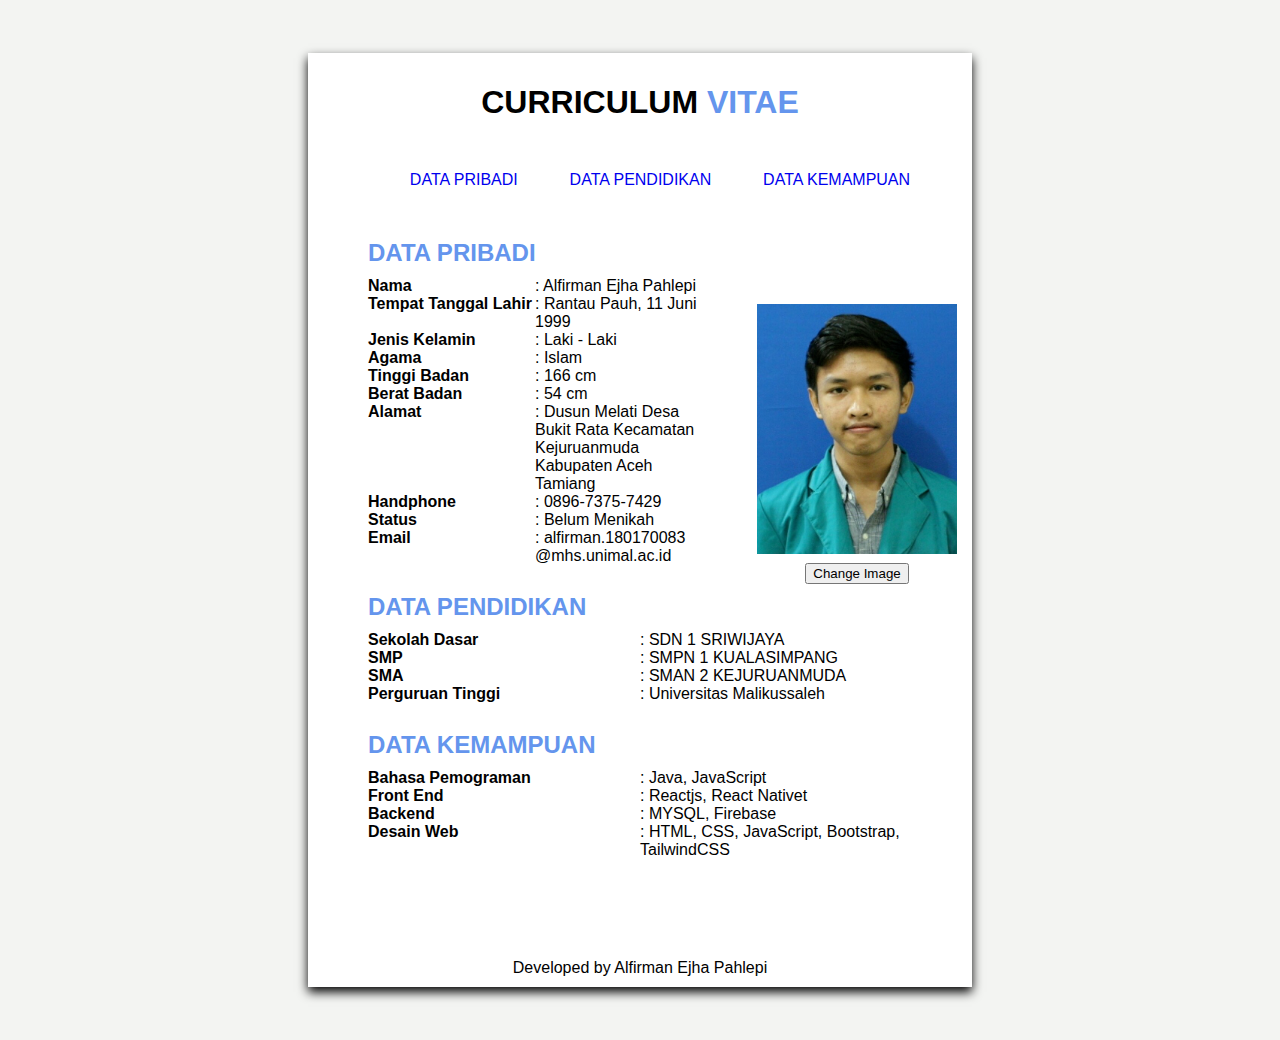
<file: index.html>
<!DOCTYPE html>
<html lang="en">
  <head>
    <meta charset="UTF-8" />
    <meta http-equiv="X-UA-Compatible" content="IE=edge" />
    <meta name="viewport" content="width=device-width, initial-scale=1.0" />
    <link rel="stylesheet" href="style.css" />
    <title>CV</title>
  </head>
  <body>
    <header>
      <h1 class="title">CURRICULUM <span>VITAE</span></h1>
      <nav>
        <ul>
          <li><a href="#personal-data">DATA PRIBADI</a></li>
          <li><a href="#education-data">DATA PENDIDIKAN</a></li>
          <li><a href="#skill-data">DATA KEMAMPUAN</a></li>
        </ul>
      </nav>
    </header>
    <main>
      <div id="content">
        <aside>
          <img id="myImg" src="img/pp.png" alt="photo profile" width="200px" height="250px" />
          <button onclick="changeImage()">Change Image</button>
        </aside>
        <article class="data" id="personal-data">
          <h2>DATA PRIBADI</h2>
          <div>
            <span class="bold">Nama</span>
            <span>: Alfirman Ejha Pahlepi</span>
          </div>
          <div>
            <span class="bold">Tempat Tanggal Lahir</span>
            <span>: Rantau Pauh, 11 Juni 1999</span>
          </div>
          <div>
            <span class="bold">Jenis Kelamin</span>
            <span>: Laki - Laki</span>
          </div>
          <div>
            <span class="bold">Agama</span>
            <span>: Islam</span>
          </div>
          <div>
            <span class="bold">Tinggi Badan</span>
            <span>: 166 cm</span>
          </div>
          <div>
            <span class="bold">Berat Badan</span>
            <span>: 54 cm</span>
          </div>
          <div>
            <span class="bold">Alamat</span>
            <span
              >: Dusun Melati Desa Bukit Rata Kecamatan Kejuruanmuda Kabupaten
              Aceh Tamiang</span
            >
          </div>
          <div>
            <span class="bold">Handphone</span>
            <span>: 0896-7375-7429</span>
          </div>
          <div>
            <span class="bold">Status</span>
            <span>: Belum Menikah</span>
          </div>
          <div>
            <span class="bold">Email</span>
            <span>: alfirman.180170083 @mhs.unimal.ac.id</span>
          </div>
        </article>
        <br />
        <article class="data" id="education-data">
          <h2>DATA PENDIDIKAN</h2>
          <div>
            <span class="bold">Sekolah Dasar</span>
            <span>: SDN 1 SRIWIJAYA</span>
          </div>
          <div>
            <span class="bold">SMP</span>
            <span>: SMPN 1 KUALASIMPANG</span>
          </div>
          <div>
            <span class="bold">SMA</span>
            <span>: SMAN 2 KEJURUANMUDA</span>
          </div>
          <div>
            <span class="bold">Perguruan Tinggi</span>
            <span>: Universitas Malikussaleh</span>
          </div>
        </article>
        <br />
        <article class="data" id="skill-data">
          <h2>DATA KEMAMPUAN</h2>
          <div>
            <span class="bold">Bahasa Pemograman</span>
            <span>: Java, JavaScript</span>
          </div>
          <div>
            <span class="bold">Front End</span>
            <span>: Reactjs, React Nativet</span>
          </div>
          <div>
            <span class="bold">Backend</span>
            <span>: MYSQL, Firebase</span>
          </div>
          <div>
            <span class="bold">Desain Web </span>
            <span>: HTML, CSS, JavaScript, Bootstrap, TailwindCSS</span>
          </div>
        </article>
      </div>
    </main>
    <footer>Developed by Alfirman Ejha Pahlepi</footer>

    <script src="sript.js"></script>
  </body>
</html>
</file>
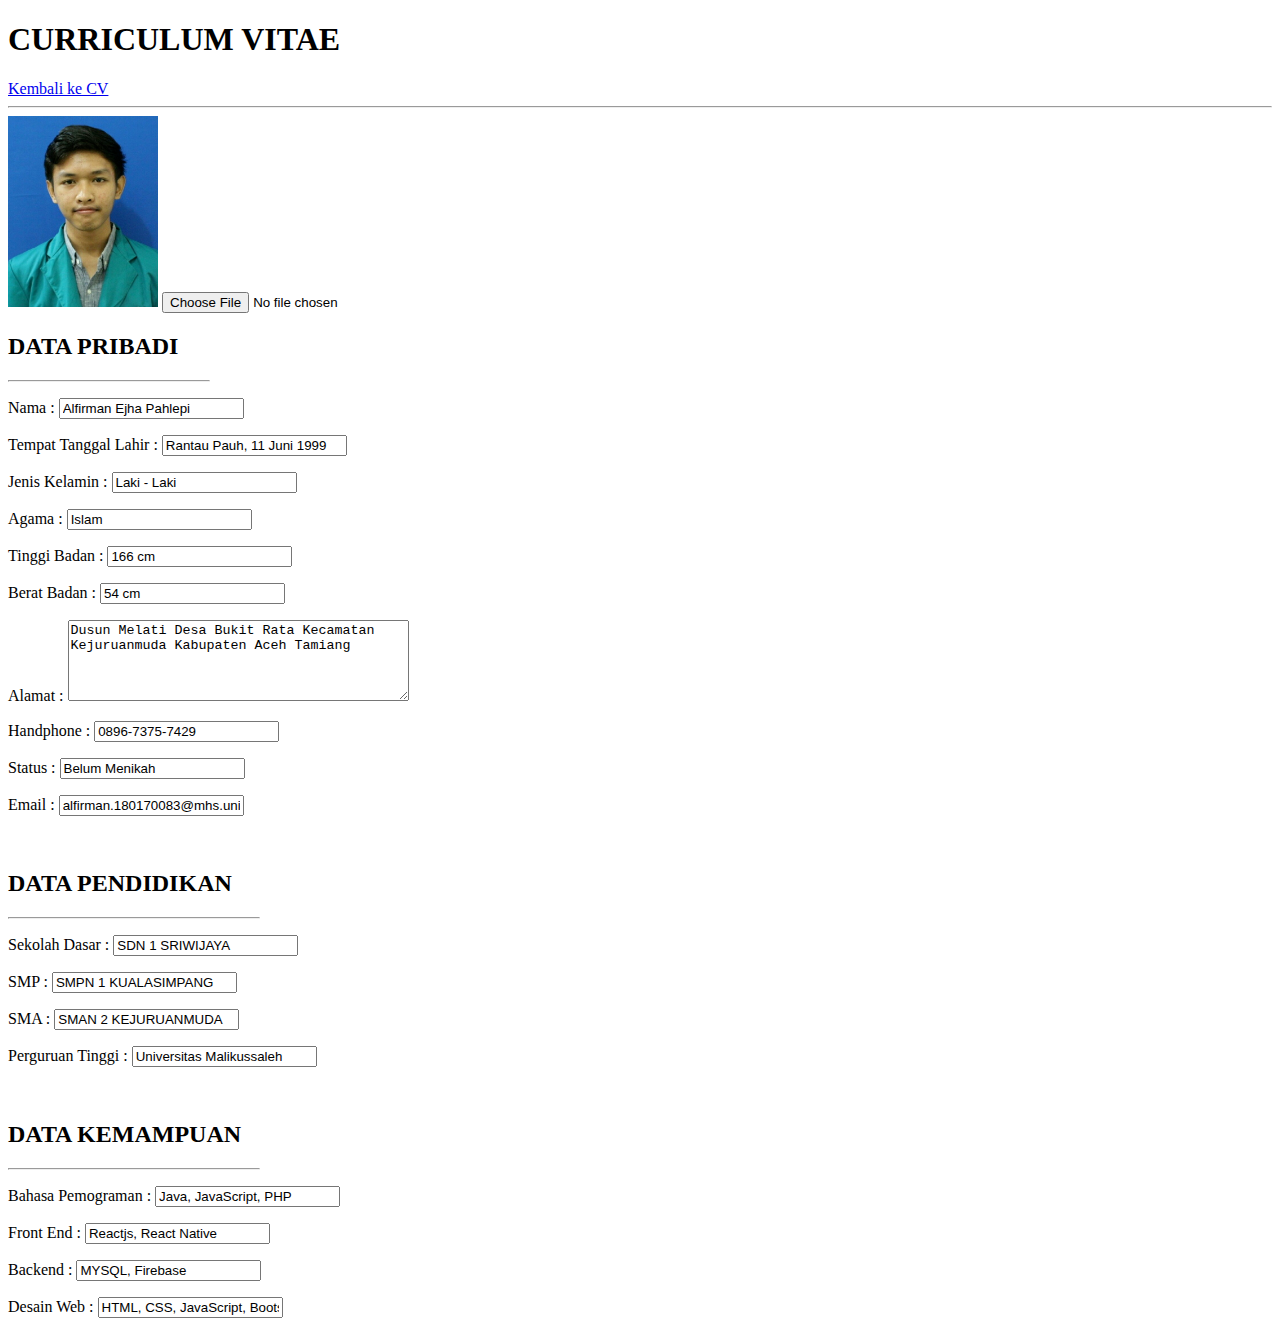
<file: edit.html>
<!DOCTYPE html>
<html lang="en">
<head>
    <meta charset="UTF-8">
    <meta http-equiv="X-UA-Compatible" content="IE=edge">
    <meta name="viewport" content="width=device-width, initial-scale=1.0">
    <title>edit</title>
</head>
<body>
    <div class="header">
        <h1>CURRICULUM VITAE</h1>
        <a href="index.html">Kembali ke CV</a>
        <hr />
        <div>
          <img src="img/pp.png" alt="photo profile" width="150px" />
          <input type="file">
        </div>
      </div>
      <div class="content">
        <div class="personal-data">
          <h2>DATA PRIBADI</h2>
          <hr width="200px" align="left" />
          <p>Nama : <input value="Alfirman Ejha Pahlepi"></input></p>
          <p>Tempat Tanggal Lahir : <input value="Rantau Pauh, 11 Juni 1999"></input></p>
          <p>Jenis Kelamin : <input value="Laki - Laki"></input></p>
          <p>Agama : <input value="Islam"></input></p>
          <p>Tinggi Badan : <input value="166 cm"></input></p>
          <p>Berat Badan : <input value="54 cm"></input></p>
          <p>
            Alamat :
            <textarea rows="5" cols="40"
              >Dusun Melati Desa Bukit Rata Kecamatan Kejuruanmuda Kabupaten Aceh Tamiang</textarea
            >
          </p>
          <p>Handphone : <input value="0896-7375-7429"></input></p>
          <p>Status : <input value="Belum Menikah"></input></p>
          <p>Email : <input value="alfirman.180170083@mhs.unimal.ac.id"></input></p>
        </div>
      </div>
      <br>
        <div class="education-data">
          <h2>DATA PENDIDIKAN</h2>
          <hr width="250px" align="left" />
          <p>Sekolah Dasar : <input value="SDN 1 SRIWIJAYA"></input></p>
          <p>SMP : <input value="SMPN 1 KUALASIMPANG"></input></p>
          <p>SMA : <input value="SMAN 2 KEJURUANMUDA"></input></p>
          <p>Perguruan Tinggi : <input value="Universitas Malikussaleh"></input></p>
        </div>
      <br>
      <div class="skill-data">
          <h2>DATA KEMAMPUAN</h2>
          <hr width="250px" align="left" />
          <p>Bahasa Pemograman : <input value="Java, JavaScript, PHP"></input></p>
          <p>Front End : <input value="Reactjs, React Native"></input></p>
          <p>Backend : <input value="MYSQL, Firebase"></input></p>
          <p>Desain Web : <input value="HTML, CSS, JavaScript, Bootstrap, TailwindCSS"></input></p>
      </div>
      </div>
</body>
</html>
</file>
<file: style.css>
html {
  padding: 45px 200px;
  background-color: #f3f4f2;
  scroll-behavior: smooth;
}

body {
  font-family: -apple-system, BlinkMacSystemFont, "Segoe UI", Roboto, Oxygen,
    Ubuntu, Cantarell, "Open Sans", "Helvetica Neue", sans-serif;
  background-color: white;
  padding: 10px;
  box-shadow: 0 5px 10px black;
}
.title {
  text-align: center;
}

.title span {
  color: cornflowerblue;
}

nav {
  margin: 50px 0;
}

nav ul {
  display: flex;
  justify-content: space-evenly;
}

nav ul li {
  list-style: none;
}

nav ul li a {
  text-decoration: none;
}

aside {
  text-align: center;
}

aside button{
    display: block;
    margin: auto;
}

aside img {
  border: 5px solid white;
  object-fit: cover;
  object-position: right;
}

.data h2 {
  color: cornflowerblue;
  margin: 10px 50px;
}

.data div {
  padding: 0 50px;
  display: flex;
  justify-content: space-between;
}
.data span {
  flex: 1;
}

footer {
  margin-top: 100px;
  text-align: center;
}

.bold {
  font-weight: bold;
}

/* responsive */
@media screen and (min-width: 1200px) {
  html {
    padding: 45px 300px;
    background-color: #f3f4f2;
    scroll-behavior: smooth;
  }

  aside {
    float: right;
    margin-top: 60px;
    text-align: unset;
  }
}

@media screen and (max-width: 865px) {
  html {
    padding: 45px 100px;
  }
}

@media screen and (max-width: 865px){
    html{
        padding: 0;
    }
}
</file>
